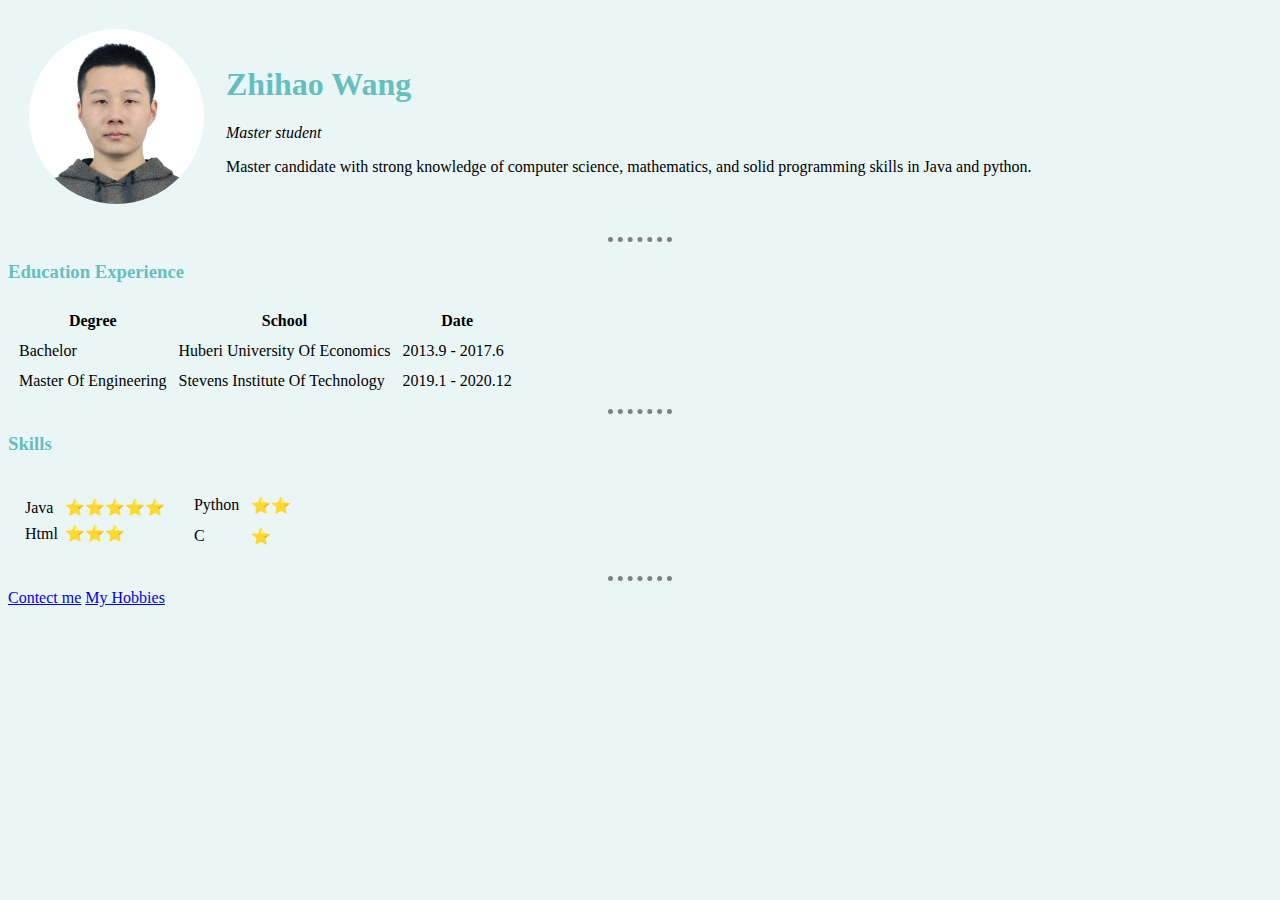
<file: index.html>
<!DOCTYPE html>
<html lang="en" dir="ltr">
<link rel="stylesheet" href="css/style.css">
<head>
  <meta charset="utf-8">
  <title>Zhihao Wang's Personal Site</title>
</head>

<body>
  <table cellspacing="20">
    <tr>
      <td><img class="circular" src="image/Zhihao Wang.jpg" alt="Zhihao's profile image" height="175"></td>
      <td>
        <h1>Zhihao Wang</h1>
        <p><em>Master student</em></p>
        <p>Master candidate with strong knowledge of computer science, mathematics, and solid programming skills in Java and python.</p>
      </td>
    </tr>
  </table>
  <hr>
  <h3>Education Experience</h3>
  <table cellspacing="10">
    <thead>
      <tr>
        <th>Degree</th>
        <th>School</th>
        <th>Date</th>
      </tr>
    </thead>
    <tbody>
      <tr>
        <td>Bachelor</td>
        <td>Huberi University Of Economics</td>
        <td>2013.9 - 2017.6</td>
      </tr>
      <tr>
        <td>Master Of Engineering</td>
        <td>Stevens Institute Of Technology</td>
        <td>2019.1 - 2020.12</td>
      </tr>
    </tbody>
  </table>
  <hr>
  <h3>Skills</h3>
  <table cellspacing="10">
    <tr>
      <td>
        <table cellspacing="5">
          <tr>
            <td>Java</td>
            <td>⭐⭐⭐⭐⭐</td>
          </tr>
          <tr>
            <td>Html</td>
            <td>⭐⭐⭐</td>
          </tr>
        </table>
      </td>
      <td>
        <table cellspacing="10">
          <tr>
            <td>Python</td>
            <td>⭐⭐</td>
          </tr>
          <tr>
            <td>C</td>
            <td>⭐</td>
          </tr>
        </table>
      </td>
    </tr>
  </table>
  <hr>
  <a href="contact-me.html">Contect me</a>
  <a href="hobbies.html">My Hobbies</a>
</body>

</html>
</file>
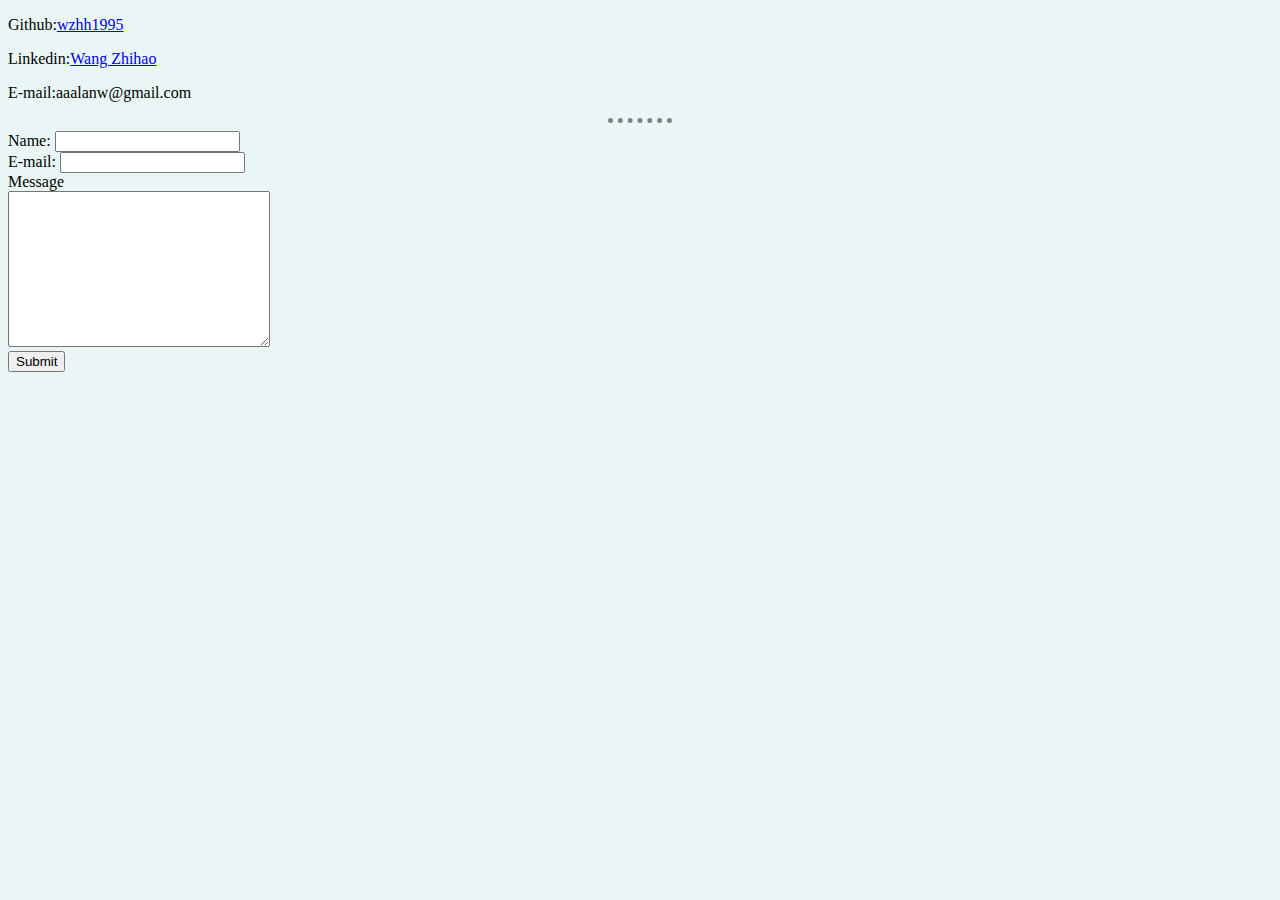
<file: contact-me.html>
<!DOCTYPE html>
<html lang="en" dir="ltr">
<link rel="stylesheet" href="css/style.css">
<head>
  <meta charset="utf-8">
  <title>Contect Information</title>
</head>

<body>
  <p>Github:<a href="https://github.com/wzhh1995">wzhh1995</a></p>
  <p>Linkedin:<a href="https://www.linkedin.com/in/wang-zhihao-6992271a3/">Wang Zhihao</a></p>
  <p>E-mail:aaalanw@gmail.com</p>
  <hr>
  <form action="mailto:aaalanw@gmail.com" method="post" enctype="text/plain">
    <label>Name:</label>
    <input type="text" name="yourName" value="">
    <br>
    <label>E-mail:</label>
    <input type="email" name="yourEmail" value="">
    <br>
    <label>Message</label>
    <br>
    <textarea name="yourMessage" rows="10" cols="30"></textarea>
    <br>
    <input type="submit">
  </form>
</body>

</html>
</file>
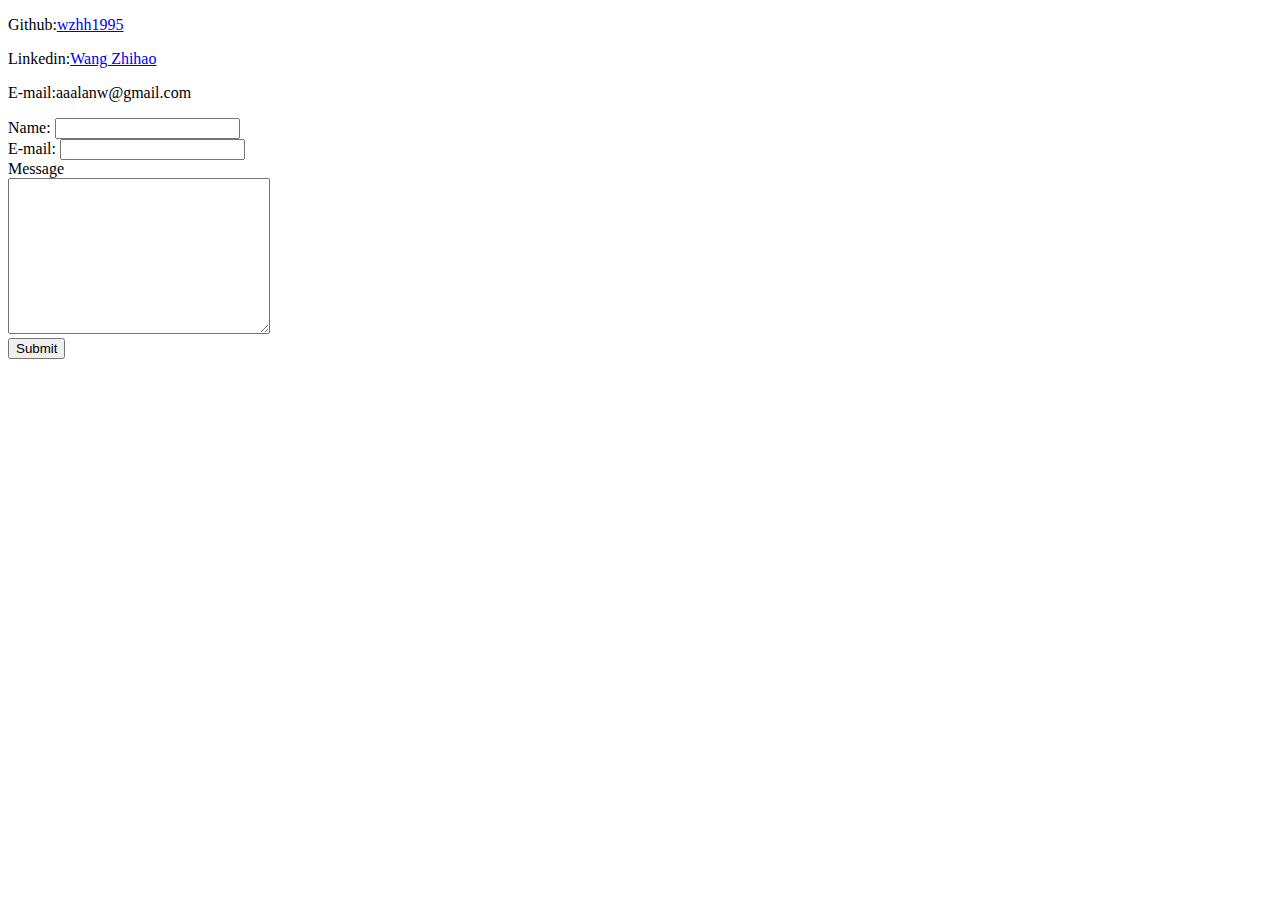
<file: Contection.html>
<!DOCTYPE html>
<html lang="en" dir="ltr">

<head>
  <meta charset="utf-8">
  <title>Contect Information</title>
</head>

<body>
  <p>Github:<a href="https://github.com/wzhh1995">wzhh1995</a></p>
  <p>Linkedin:<a href="https://www.linkedin.com/in/wang-zhihao-6992271a3/">Wang Zhihao</a></p>
  <p>E-mail:aaalanw@gmail.com</p>
  <form action="mailto:aaalanw@gmail.com" method="post" enctype="text/plain">
    <label>Name:</label>
    <input type="text" name="yourName" value="">
    <br>
    <label>E-mail:</label>
    <input type="email" name="yourEmail" value="">
    <br>
    <label>Message</label>
    <br>
    <textarea name="yourMessage" rows="10" cols="30"></textarea>
    <br>
    <input type="submit">
  </form>
</body>

</html>
</file>
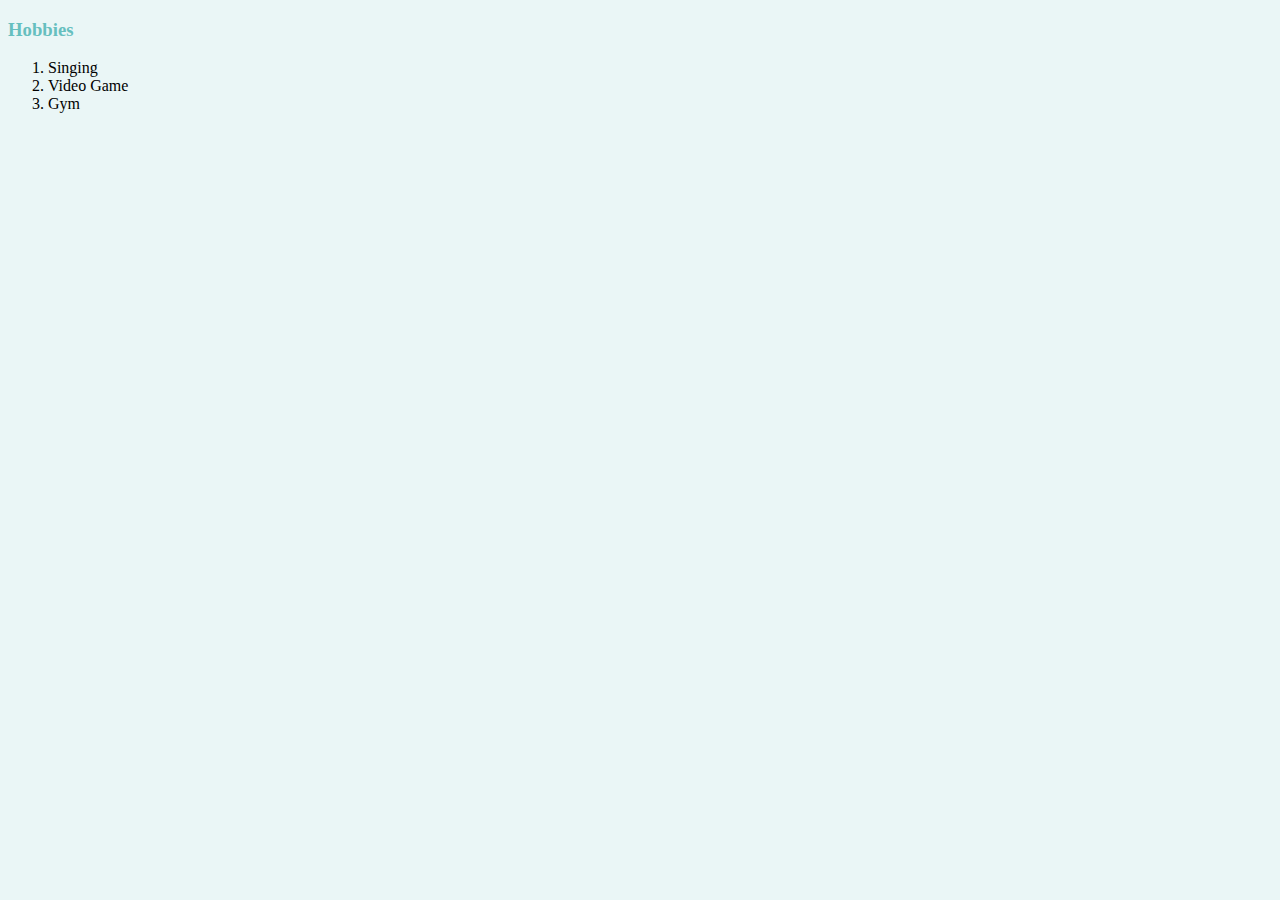
<file: hobbies.html>
<!DOCTYPE html>
<html lang="en" dir="ltr">
<link rel="stylesheet" href="css/style.css">
  <head>
    <meta charset="utf-8">
    <title></title>
  </head>
  <body>
    <h3>Hobbies</h3>
    <ol>
      <li>Singing</li>
      <li>Video Game</li>
      <li>Gym</li>
    </ol>
  </body>
</html>
</file>
<file: css/style.css>
body {
  background-color: #EAF6F6;
}
hr {
  border-style: none;
  border-top-style: dotted;
  border-color: grey;
  border-width: 5px;
  width: 5%;
}
h1 {
  color: #66BFBF;
}
h3 {
  color: #66BFBF;
}

.circular {
  border-radius: 100%;
}
</file>
